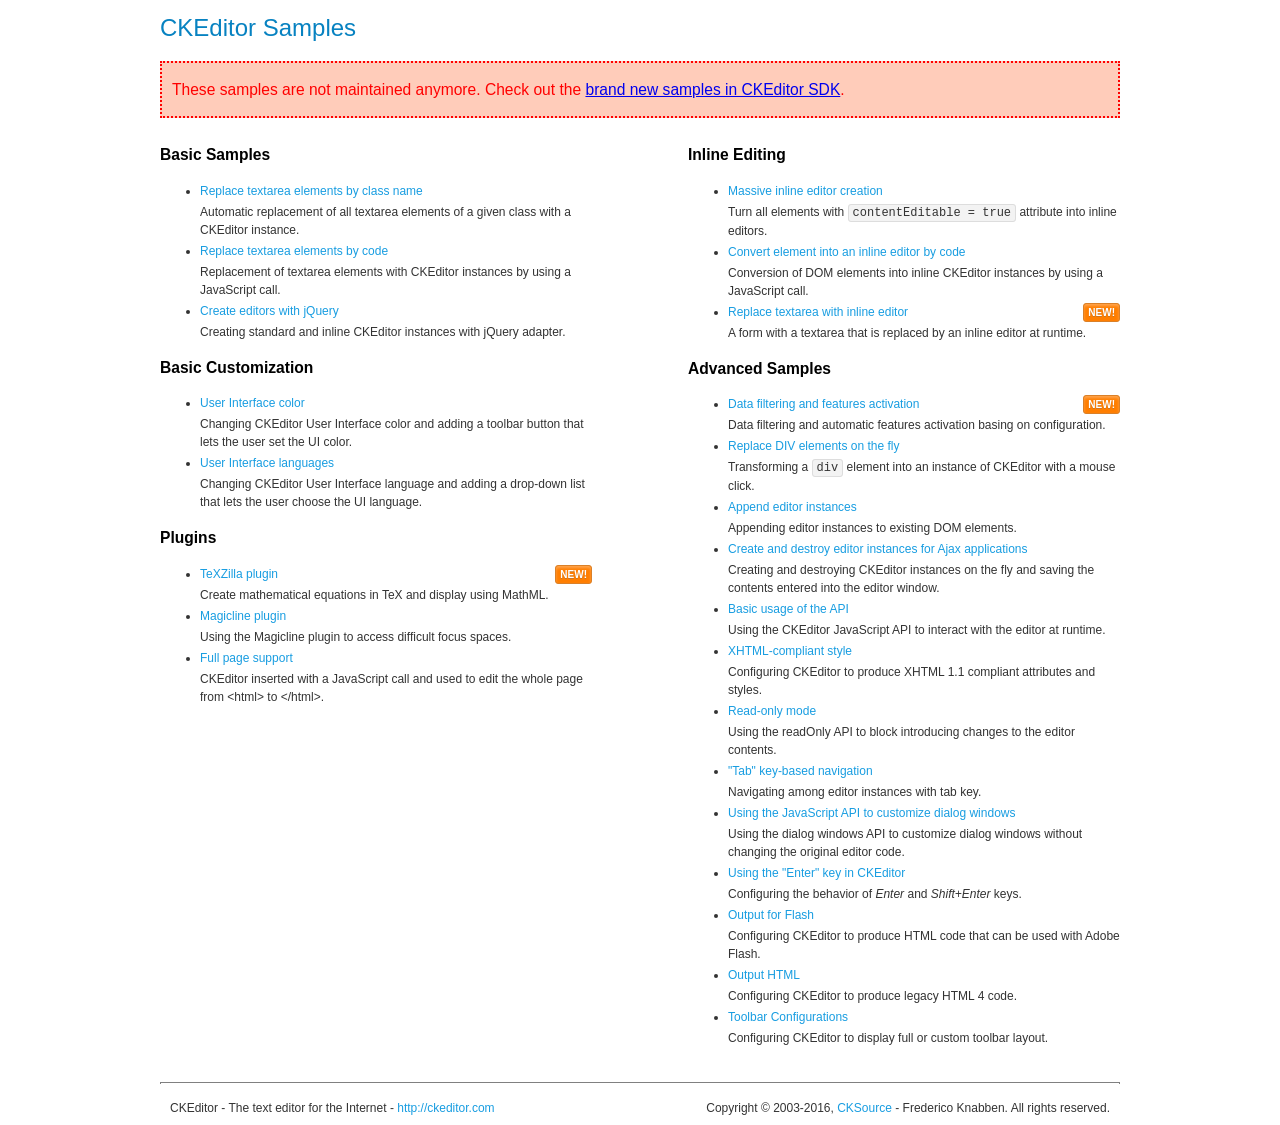
<file: www/ckeditor/samples/old/index.html>
<!DOCTYPE html>
<!--
Copyright (c) 2003-2016, CKSource - Frederico Knabben. All rights reserved.
For licensing, see LICENSE.md or http://ckeditor.com/license
-->
<html>
<head>
	<meta charset="utf-8">
	<title>CKEditor Samples</title>
	<link rel="stylesheet" href="sample.css">
</head>
<body>
	<h1 class="samples">
		CKEditor Samples
	</h1>
	<div class="warning deprecated">
		These samples are not maintained anymore. Check out the <a href="http://sdk.ckeditor.com/">brand new samples in CKEditor SDK</a>.
	</div>
	<div class="twoColumns">
		<div class="twoColumnsLeft">
			<h2 class="samples">
				Basic Samples
			</h2>
			<dl class="samples">
				<dt><a class="samples" href="replacebyclass.html">Replace textarea elements by class name</a></dt>
				<dd>Automatic replacement of all textarea elements of a given class with a CKEditor instance.</dd>

				<dt><a class="samples" href="replacebycode.html">Replace textarea elements by code</a></dt>
				<dd>Replacement of textarea elements with CKEditor instances by using a JavaScript call.</dd>

				<dt><a class="samples" href="jquery.html">Create editors with jQuery</a></dt>
				<dd>Creating standard and inline CKEditor instances with jQuery adapter.</dd>
			</dl>

			<h2 class="samples">
				Basic Customization
			</h2>
			<dl class="samples">
				<dt><a class="samples" href="uicolor.html">User Interface color</a></dt>
				<dd>Changing CKEditor User Interface color and adding a toolbar button that lets the user set the UI color.</dd>

				<dt><a class="samples" href="uilanguages.html">User Interface languages</a></dt>
				<dd>Changing CKEditor User Interface language and adding a drop-down list that lets the user choose the UI language.</dd>
			</dl>


			<h2 class="samples">Plugins</h2>
<dl class="samples">
<dt><a class="samples" href="texzilla/index.html">TeXZilla plugin</a><span class="new">New!</span></dt>
<dd>Create mathematical equations in TeX and display using MathML.</dd>

<dt><a class="samples" href="magicline/magicline.html">Magicline plugin</a></dt>
<dd>Using the Magicline plugin to access difficult focus spaces.</dd>

<dt><a class="samples" href="wysiwygarea/fullpage.html">Full page support</a></dt>
<dd>CKEditor inserted with a JavaScript call and used to edit the whole page from &lt;html&gt; to &lt;/html&gt;.</dd>
</dl>
		</div>
		<div class="twoColumnsRight">
			<h2 class="samples">
				Inline Editing
			</h2>
			<dl class="samples">
				<dt><a class="samples" href="inlineall.html">Massive inline editor creation</a></dt>
				<dd>Turn all elements with <code>contentEditable = true</code> attribute into inline editors.</dd>

				<dt><a class="samples" href="inlinebycode.html">Convert element into an inline editor by code</a></dt>
				<dd>Conversion of DOM elements into inline CKEditor instances by using a JavaScript call.</dd>

				<dt><a class="samples" href="inlinetextarea.html">Replace textarea with inline editor</a> <span class="new">New!</span></dt>
				<dd>A form with a textarea that is replaced by an inline editor at runtime.</dd>

				
			</dl>

			<h2 class="samples">
				Advanced Samples
			</h2>
			<dl class="samples">
				<dt><a class="samples" href="datafiltering.html">Data filtering and features activation</a> <span class="new">New!</span></dt>
				<dd>Data filtering and automatic features activation basing on configuration.</dd>

				<dt><a class="samples" href="divreplace.html">Replace DIV elements on the fly</a></dt>
				<dd>Transforming a <code>div</code> element into an instance of CKEditor with a mouse click.</dd>

				<dt><a class="samples" href="appendto.html">Append editor instances</a></dt>
				<dd>Appending editor instances to existing DOM elements.</dd>

				<dt><a class="samples" href="ajax.html">Create and destroy editor instances for Ajax applications</a></dt>
				<dd>Creating and destroying CKEditor instances on the fly and saving the contents entered into the editor window.</dd>

				<dt><a class="samples" href="api.html">Basic usage of the API</a></dt>
				<dd>Using the CKEditor JavaScript API to interact with the editor at runtime.</dd>

				<dt><a class="samples" href="xhtmlstyle.html">XHTML-compliant style</a></dt>
				<dd>Configuring CKEditor to produce XHTML 1.1 compliant attributes and styles.</dd>

				<dt><a class="samples" href="readonly.html">Read-only mode</a></dt>
				<dd>Using the readOnly API to block introducing changes to the editor contents.</dd>

				<dt><a class="samples" href="tabindex.html">"Tab" key-based navigation</a></dt>
				<dd>Navigating among editor instances with tab key.</dd>


				
<dt><a class="samples" href="dialog/dialog.html">Using the JavaScript API to customize dialog windows</a></dt>
<dd>Using the dialog windows API to customize dialog windows without changing the original editor code.</dd>

<dt><a class="samples" href="enterkey/enterkey.html">Using the &quot;Enter&quot; key in CKEditor</a></dt>
<dd>Configuring the behavior of <em>Enter</em> and <em>Shift+Enter</em> keys.</dd>

<dt><a class="samples" href="htmlwriter/outputforflash.html">Output for Flash</a></dt>
<dd>Configuring CKEditor to produce HTML code that can be used with Adobe Flash.</dd>

<dt><a class="samples" href="htmlwriter/outputhtml.html">Output HTML</a></dt>
<dd>Configuring CKEditor to produce legacy HTML 4 code.</dd>

<dt><a class="samples" href="toolbar/toolbar.html">Toolbar Configurations</a></dt>
<dd>Configuring CKEditor to display full or custom toolbar layout.</dd>

			</dl>
		</div>
	</div>
	<div id="footer">
		<hr>
		<p>
			CKEditor - The text editor for the Internet - <a class="samples" href="http://ckeditor.com/">http://ckeditor.com</a>
		</p>
		<p id="copy">
			Copyright &copy; 2003-2016, <a class="samples" href="http://cksource.com/">CKSource</a> - Frederico Knabben. All rights reserved.
		</p>
	</div>
</body>
</html>
</file>
<file: www/ckeditor/samples/old/sample.css>
/*
Copyright (c) 2003-2016, CKSource - Frederico Knabben. All rights reserved.
For licensing, see LICENSE.md or http://ckeditor.com/license
*/

html, body, h1, h2, h3, h4, h5, h6, div, span, blockquote, p, address, form, fieldset, img, ul, ol, dl, dt, dd, li, hr, table, td, th, strong, em, sup, sub, dfn, ins, del, q, cite, var, samp, code, kbd, tt, pre
{
	line-height: 1.5;
}

body
{
	padding: 10px 30px;
}

input, textarea, select, option, optgroup, button, td, th
{
	font-size: 100%;
}

pre
{
	-moz-tab-size: 4;
	tab-size: 4;
}

pre, code, kbd, samp, tt
{
	font-family: monospace,monospace;
	font-size: 1em;
}

body {
	width: 960px;
	margin: 0 auto;
}

code
{
	background: #f3f3f3;
	border: 1px solid #ddd;
	padding: 1px 4px;
	border-radius: 3px;
}

abbr
{
	border-bottom: 1px dotted #555;
	cursor: pointer;
}

.new, .beta
{
	text-transform: uppercase;
	font-size: 10px;
	font-weight: bold;
	padding: 1px 4px;
	margin: 0 0 0 5px;
	color: #fff;
	float: right;
	border-radius: 3px;
}

.new
{
	background: #FF7E00;
	border: 1px solid #DA8028;
	text-shadow: 0 1px 0 #C97626;

	box-shadow: 0 2px 3px 0 #FFA54E inset;
}

.beta
{
	background: #18C0DF;
	border: 1px solid #19AAD8;
	text-shadow: 0 1px 0 #048CAD;
	font-style: italic;

	box-shadow: 0 2px 3px 0 #50D4FD inset;
}

h1.samples
{
	color: #0782C1;
	font-size: 200%;
	font-weight: normal;
	margin: 0;
	padding: 0;
}

h1.samples a
{
	color: #0782C1;
	text-decoration: none;
	border-bottom: 1px dotted #0782C1;
}

.samples a:hover
{
	border-bottom: 1px dotted #0782C1;
}

h2.samples
{
	color: #000000;
	font-size: 130%;
	margin: 15px 0 0 0;
	padding: 0;
}

p, blockquote, address, form, pre, dl, h1.samples, h2.samples
{
	margin-bottom: 15px;
}

ul.samples
{
	margin-bottom: 15px;
}

.clear
{
	clear: both;
}

fieldset
{
	margin: 0;
	padding: 10px;
}

body, input, textarea
{
	color: #333333;
	font-family: Arial, Helvetica, sans-serif;
}

body
{
	font-size: 75%;
}

a.samples
{
	color: #189DE1;
	text-decoration: none;
}

form
{
	margin: 0;
	padding: 0;
}

pre.samples
{
	background-color: #F7F7F7;
	border: 1px solid #D7D7D7;
	overflow: auto;
	padding: 0.25em;
	white-space: pre-wrap; /* CSS 2.1 */
	word-wrap: break-word; /* IE7 */
}

#footer
{
	clear: both;
	padding-top: 10px;
}

#footer hr
{
	margin: 10px 0 15px 0;
	height: 1px;
	border: solid 1px gray;
	border-bottom: none;
}

#footer p
{
	margin: 0 10px 10px 10px;
	float: left;
}

#footer #copy
{
	float: right;
}

#outputSample
{
	width: 100%;
	table-layout: fixed;
}

#outputSample thead th
{
	color: #dddddd;
	background-color: #999999;
	padding: 4px;
	white-space: nowrap;
}

#outputSample tbody th
{
	vertical-align: top;
	text-align: left;
}

#outputSample pre
{
	margin: 0;
	padding: 0;
}

.description
{
	border: 1px dotted #B7B7B7;
	margin-bottom: 10px;
	padding: 10px 10px 0;
	overflow: hidden;
}

label
{
	display: block;
	margin-bottom: 6px;
}

/**
 *	CKEditor editables are automatically set with the "cke_editable" class
 *	plus cke_editable_(inline|themed) depending on the editor type.
 */

/* Style a bit the inline editables. */
.cke_editable.cke_editable_inline
{
	cursor: pointer;
}

/* Once an editable element gets focused, the "cke_focus" class is
   added to it, so we can style it differently. */
.cke_editable.cke_editable_inline.cke_focus
{
	box-shadow: inset 0px 0px 20px 3px #ddd, inset 0 0 1px #000;
	outline: none;
	background: #eee;
	cursor: text;
}

/* Avoid pre-formatted overflows inline editable. */
.cke_editable_inline pre
{
	white-space: pre-wrap;
	word-wrap: break-word;
}

/**
 *	Samples index styles.
 */

.twoColumns,
.twoColumnsLeft,
.twoColumnsRight
{
	overflow: hidden;
}

.twoColumnsLeft,
.twoColumnsRight
{
	width: 45%;
}

.twoColumnsLeft
{
	float: left;
}

.twoColumnsRight
{
	float: right;
}

dl.samples
{
	padding: 0 0 0 40px;
}
dl.samples > dt
{
	display: list-item;
	list-style-type: disc;
	list-style-position: outside;
	margin: 0 0 3px;
}
dl.samples > dd
{
	margin: 0 0 3px;
}
.warning
{
	color: #ff0000;
	background-color: #FFCCBA;
	border: 2px dotted #ff0000;
	padding: 15px 10px;
	margin: 10px 0;
}

.warning.deprecated {
	font-size: 1.3em;
}

/* Used on inline samples */

blockquote
{
	font-style: italic;
	font-family: Georgia, Times, "Times New Roman", serif;
	padding: 2px 0;
	border-style: solid;
	border-color: #ccc;
	border-width: 0;
}

.cke_contents_ltr blockquote
{
	padding-left: 20px;
	padding-right: 8px;
	border-left-width: 5px;
}

.cke_contents_rtl blockquote
{
	padding-left: 8px;
	padding-right: 20px;
	border-right-width: 5px;
}

img.right {
	border: 1px solid #ccc;
	float: right;
	margin-left: 15px;
	padding: 5px;
}

img.left {
	border: 1px solid #ccc;
	float: left;
	margin-right: 15px;
	padding: 5px;
}

.marker
{
	background-color: Yellow;
}
</file>
